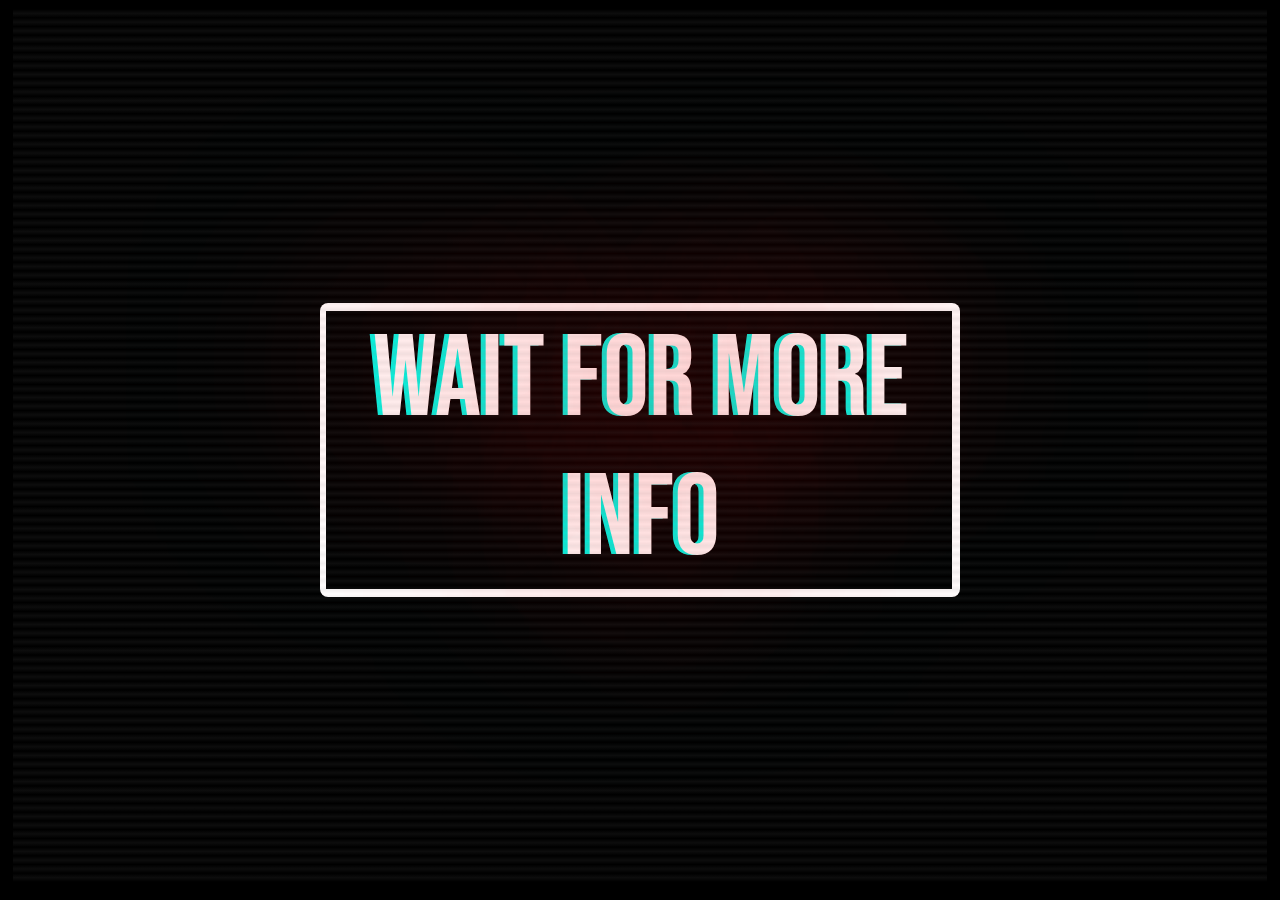
<file: glitch.html>
<!DOCTYPE html>
<html lang="en">
<head>
    <meta charset="UTF-8">
    <meta name="viewport" content="width=device-width, initial-scale=1.0">
    <link rel="stylesheet" href="style.css">
    <title>S 21</title>
</head>
<body>
    <div class="container">
        <div class="glitch" data-text="WAIT FOR MORE INFO">WAIT FOR MORE INFO</div>
        <div class="glow">WAIT FOR MORE INFO</div>
    </div>
    <div class="scanlines"></div>
</body>
<script src="script.js"></script>
</html>
</file>
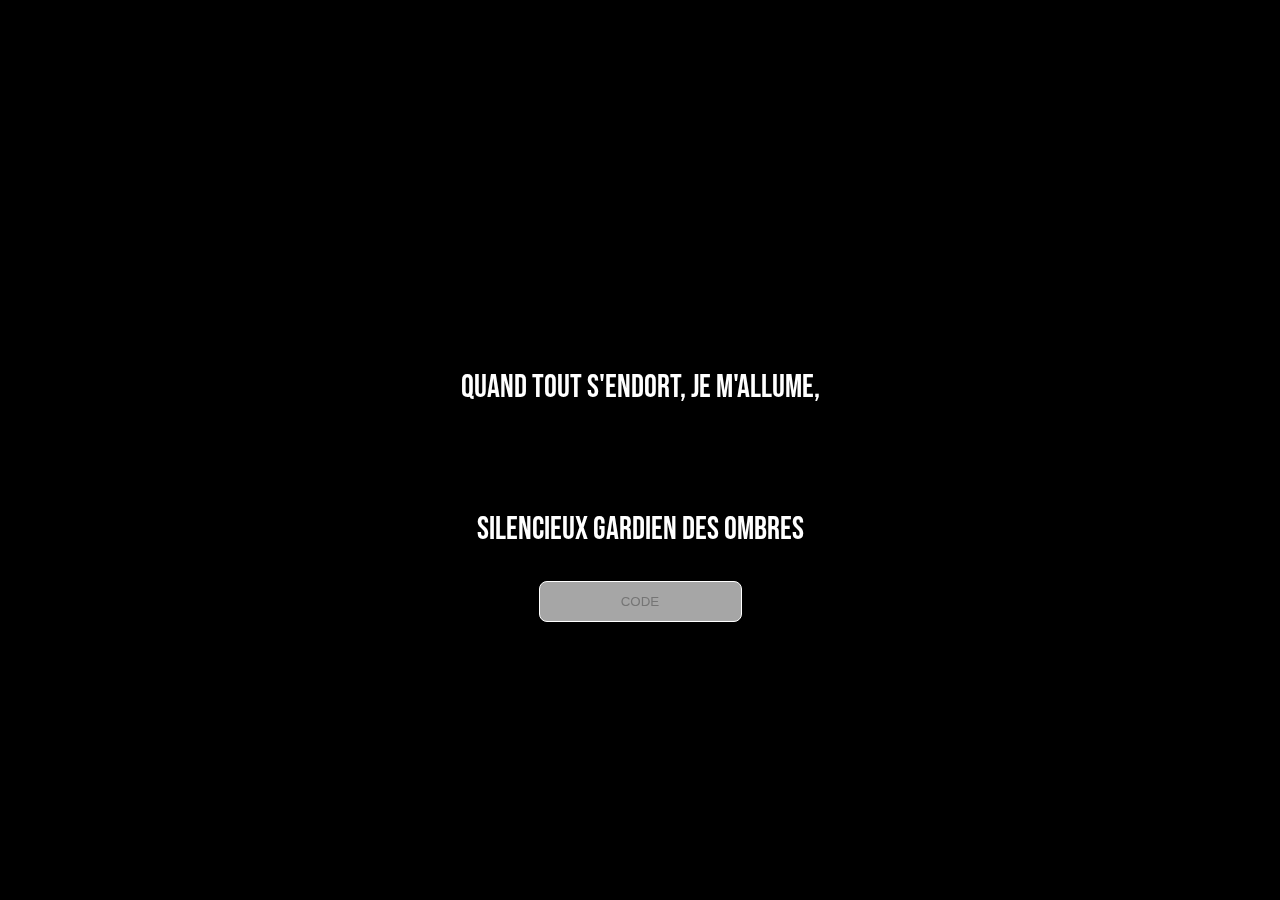
<file: step15.html>
<!DOCTYPE html>
<html lang="en">
<head>
    <meta charset="UTF-8">
    <meta name="viewport" content="width=device-width, initial-scale=1.0">
    <link rel="stylesheet" href="style.css">
    <link rel="stylesheet" href="lamp.css">
    <title>LAMPADAIRE</title>
</head>
<body>
    <canvas id="canvas"></canvas>
<div id="titles"></div>
<script type="x-shader/x-vertex">#version 300 es
  #ifdef GL_FRAGMENT_PRECISION_HIGH
  precision highp float;
  #else
  precision mediump float;
  #endif

  in vec2 position;

  void main(void) {
    gl_Position = vec4(position, 0, 1);
  }
</script>
<script type="x-shader/x-fragment">#version 300 es
  /*********
  * made by Matthias Hurrle (@atzedent)
  */

  #ifdef GL_FRAGMENT_PRECISION_HIGH
  precision highp float;
  #else
  precision mediump float;
  #endif

  out vec4 fragColor;

  uniform vec2 resolution;
  uniform float time;
  uniform float fade;

  #define T time
  #define S smoothstep

  #define TAU 6.2831853

  float rnd(vec2 p) {
    return fract(sin(dot(p, p.yx + vec2(1234, 2345))) * 345678.);
  }

  vec3 grid(vec2 uv) {
    vec3 col = vec3(0);

    float n = 1.2;
    vec2 g = abs(mod(uv, n) - .5 * n);

    col = mix(vec3(1), vec3(0), S(.08, .0, min(g.x, g.y)));
    col = min(col, mix(vec3(1), vec3(0), .125));

    return col;
  }

  void main(void) {
    vec2 uv = (
      gl_FragCoord.xy - .5 * resolution
    ) / min(resolution.x, resolution.y);
    uv *= 48.7;
    vec3 col = grid(uv);

    float
    d = length(vec2(log(length(uv)) - T * .5, atan(abs(uv.y), abs(uv.y)) / TAU));
    d = sin(d * dot(col, col)) - .05;
    d = abs(d);
    d = pow(.3 / d, .75);

    d = max(.0, d * mix(.75, 1., rnd(uv)));

    col *= mix(d, 1., 1. - min(1., S(.7, .8, T * .4)));

    col = mix(col, vec3(.01, .05, .052), .75);
    col = mix(col, vec3(1), S(.9, 1., fade * fade));
    col = mix(col, vec3(0), 1. - min(1., S(.5, .8, T * .4)));

    fragColor = vec4(col, 1);
  }
</script>
<div class="step15">
  <p class="lamp">Quand tout s'endort, je m'allume,</p>
  <br>
  <p class="lamp">Silencieux gardien des ombres</p>
  <input type="text" class="js-inputStep15" name="lettre" id="" placeholder="CODE">
</div>

</body>
<script src="lamp.js"></script>
<script src="script.js"></script>
</html>
</file>
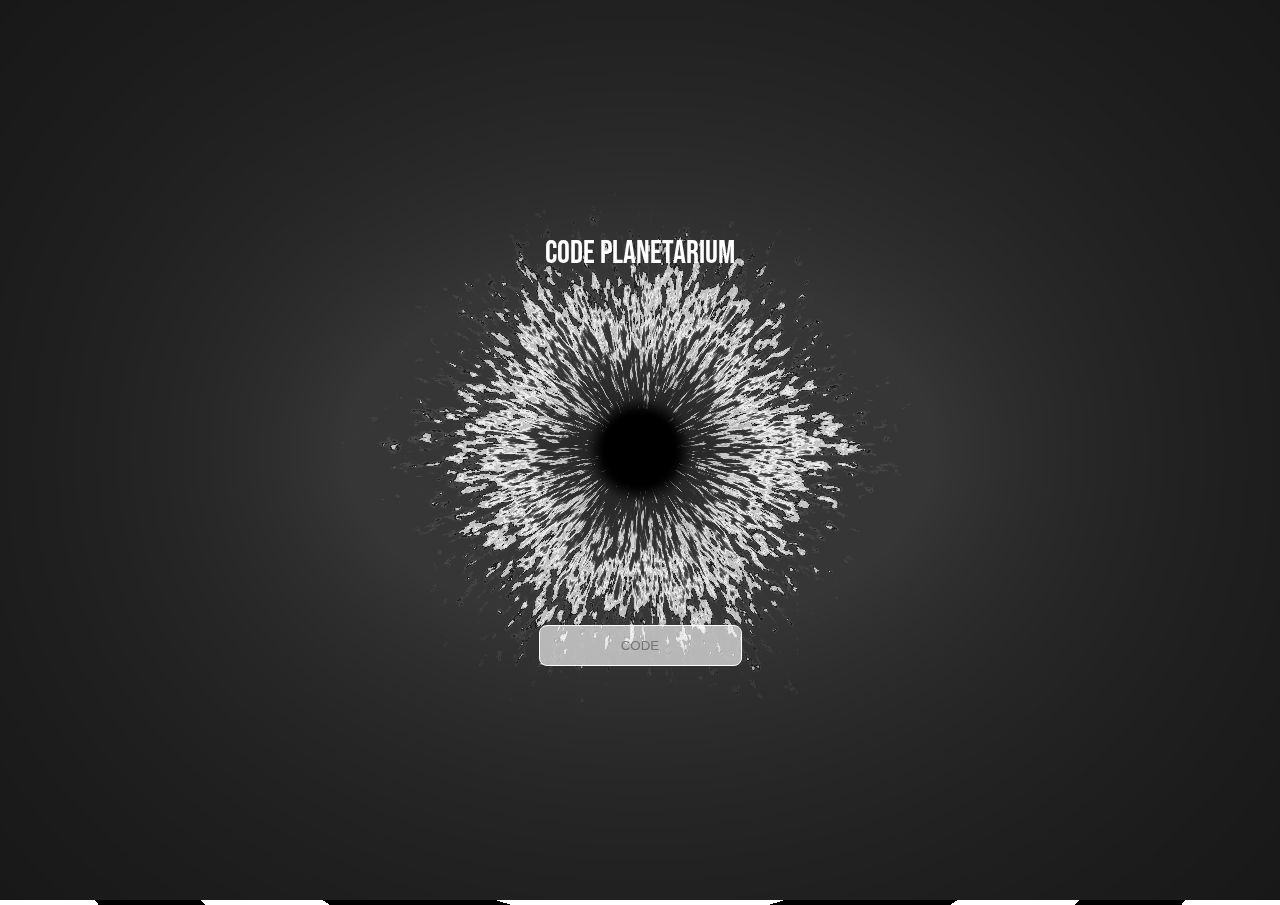
<file: step3.html>
<!DOCTYPE html>
<html lang="fr">
<head>
    <meta charset="UTF-8">
    <meta name="viewport" content="width=device-width, initial-scale=1.0, maximum-scale=1.0">
    <link rel="stylesheet" href="style.css">
    <link rel="stylesheet" href="planet.css">
    <title>21 Sandro</title>
</head>
<body>
    <canvas id="canvas"></canvas>
    <div class="step3">
        <p class="plane">CODE PLANETARIUM</p>
        <input type="text" class="js-inputStep3" name="lettre" id="" placeholder="CODE">
    </div>
</body>
<script src="script.js"></script>
<script src="planet.js"></script>
</html>
</file>
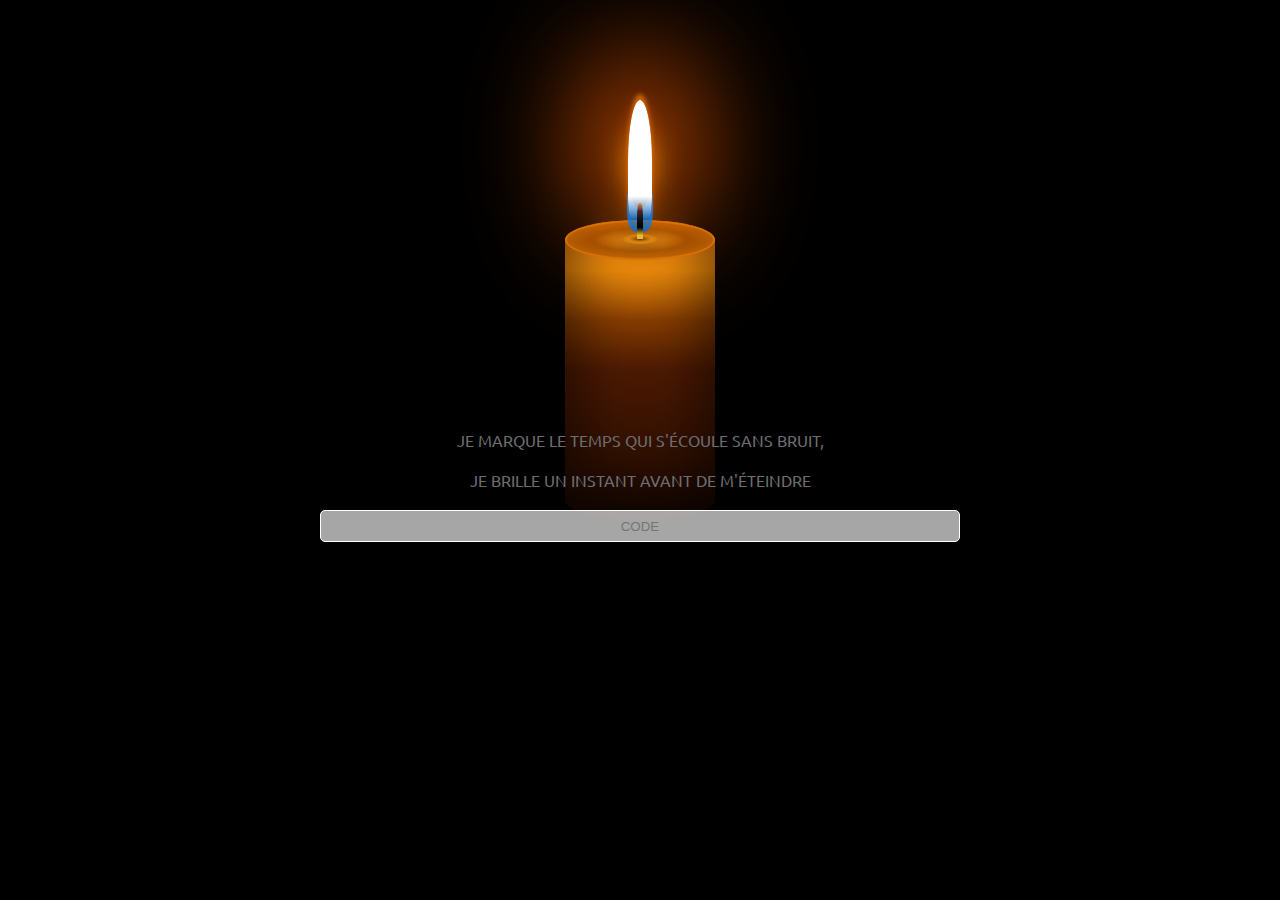
<file: step35.html>
<!DOCTYPE html>
<html lang="fr">
<head>
    <meta charset="UTF-8">
    <meta name="viewport" content="width=device-width, initial-scale=1.0">
    <link rel="stylesheet" href="style.css">
    <link rel="stylesheet" href="candle.css">
    <title>21 Sandro</title>
</head>
<body>
    <div class="holder">
        <div class="candle">
          <div class="blinking-glow"></div>
          <div class="thread"></div>
          <div class="glow"></div>
          <div class="flame"></div>
        </div>
    </div>
    <div class="textdiv">
        <p style="text-align: center;">JE MARQUE LE TEMPS QUI S'ÉCOULE SANS BRUIT,</p>
        <p style="text-align: center;">JE BRILLE UN INSTANT AVANT DE M'ÉTEINDRE</p>
        <input type="text" class="js-inputStep35" name="lettre" id="" placeholder="CODE" style="margin-left: 50%;translate: -50%;">
    </div>
</body>
<script src="script.js"></script>
</html>
</file>
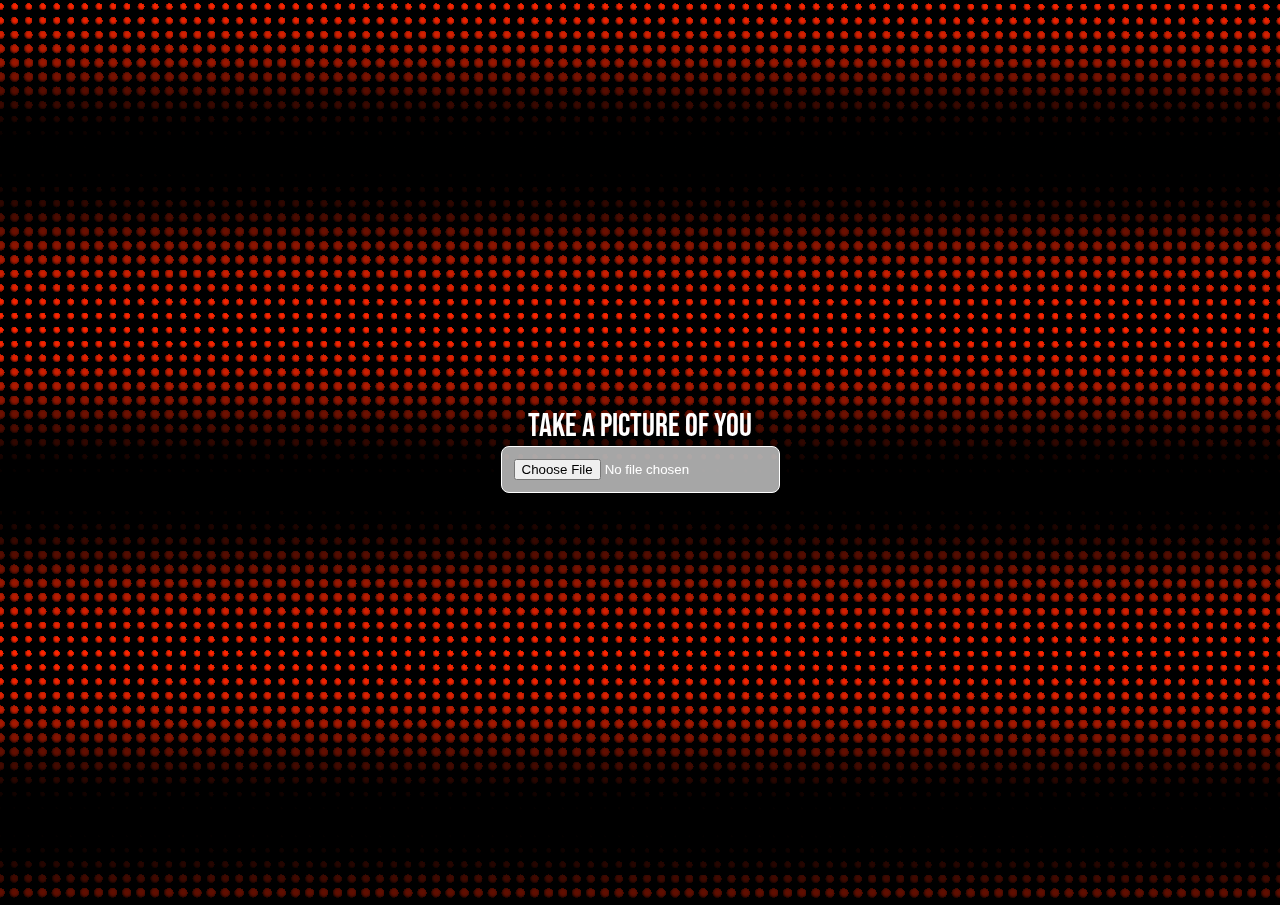
<file: step37.html>
<!DOCTYPE html>
<html lang="fr">
<head>
    <meta charset="UTF-8">
    <meta name="viewport" content="width=device-width, initial-scale=1.0">
    <link rel="stylesheet" href="style.css">
    <link rel="stylesheet" href="furtive.css">
    <title>21 Sandro</title>
</head>
<body>
    <canvas id="canvas"></canvas>
    <div class="step3 step37">
        <p class="plane">TAKE A PICTURE OF YOU</p>
        <input type="file" class="js-inputStep37" name="lettre" id="" placeholder="CODE">
    </div>
</body>
<script src="script.js"></script>
<script src="furtive.js"></script>
</html>
</file>
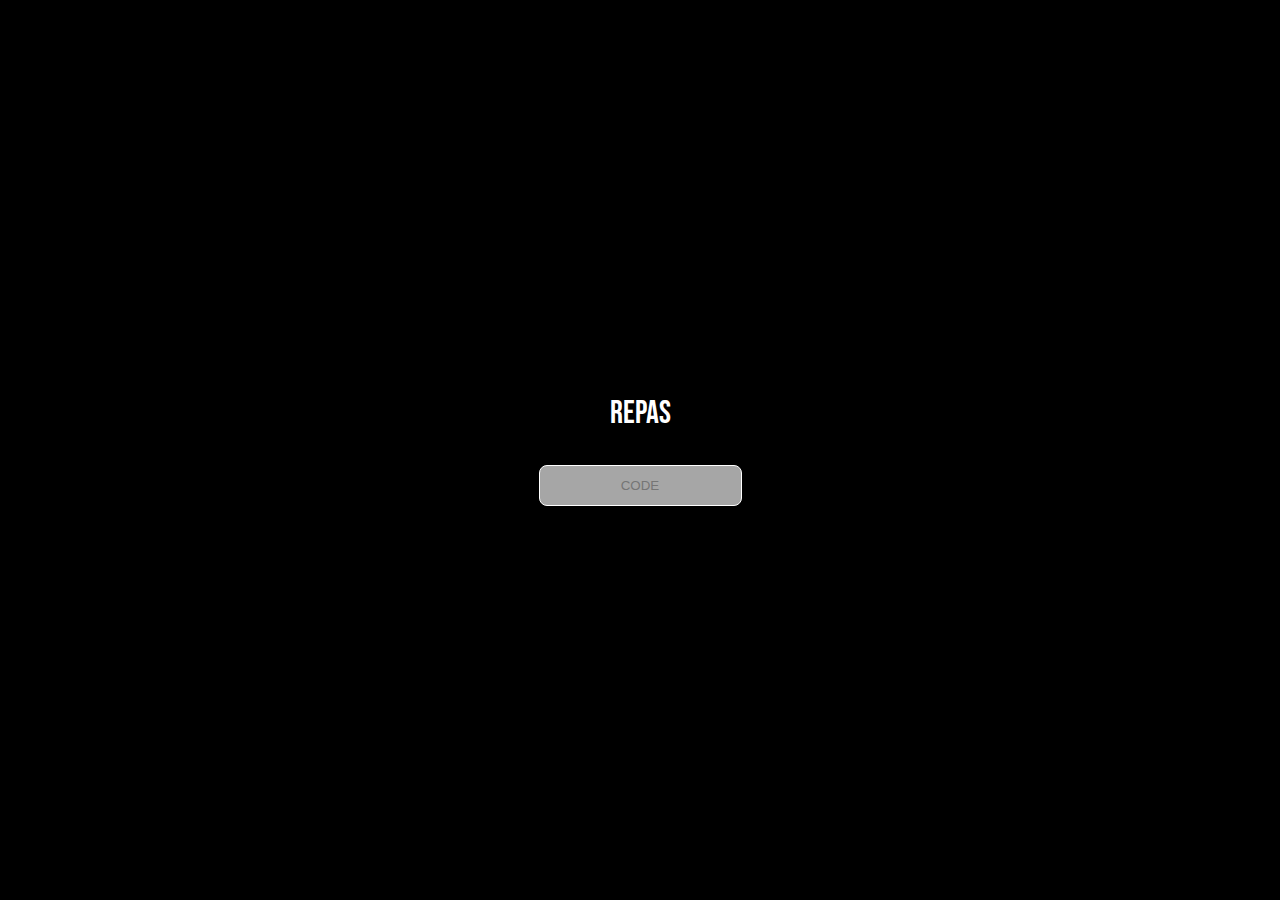
<file: step4.html>
<!DOCTYPE html>
<html lang="fr">
<head>
    <meta charset="UTF-8">
    <meta name="viewport" content="width=device-width, initial-scale=1.0">
    <link rel="stylesheet" href="style.css">
    <title>21 Sandro</title>
</head>
<body>
    <div class="step4">
        <p class="plane">REPAS</p>
        <input type="text" class="js-inputStep4" name="lettre" id="" placeholder="CODE">
    </div>
</body>
<script src="script.js"></script>
</html>
</file>
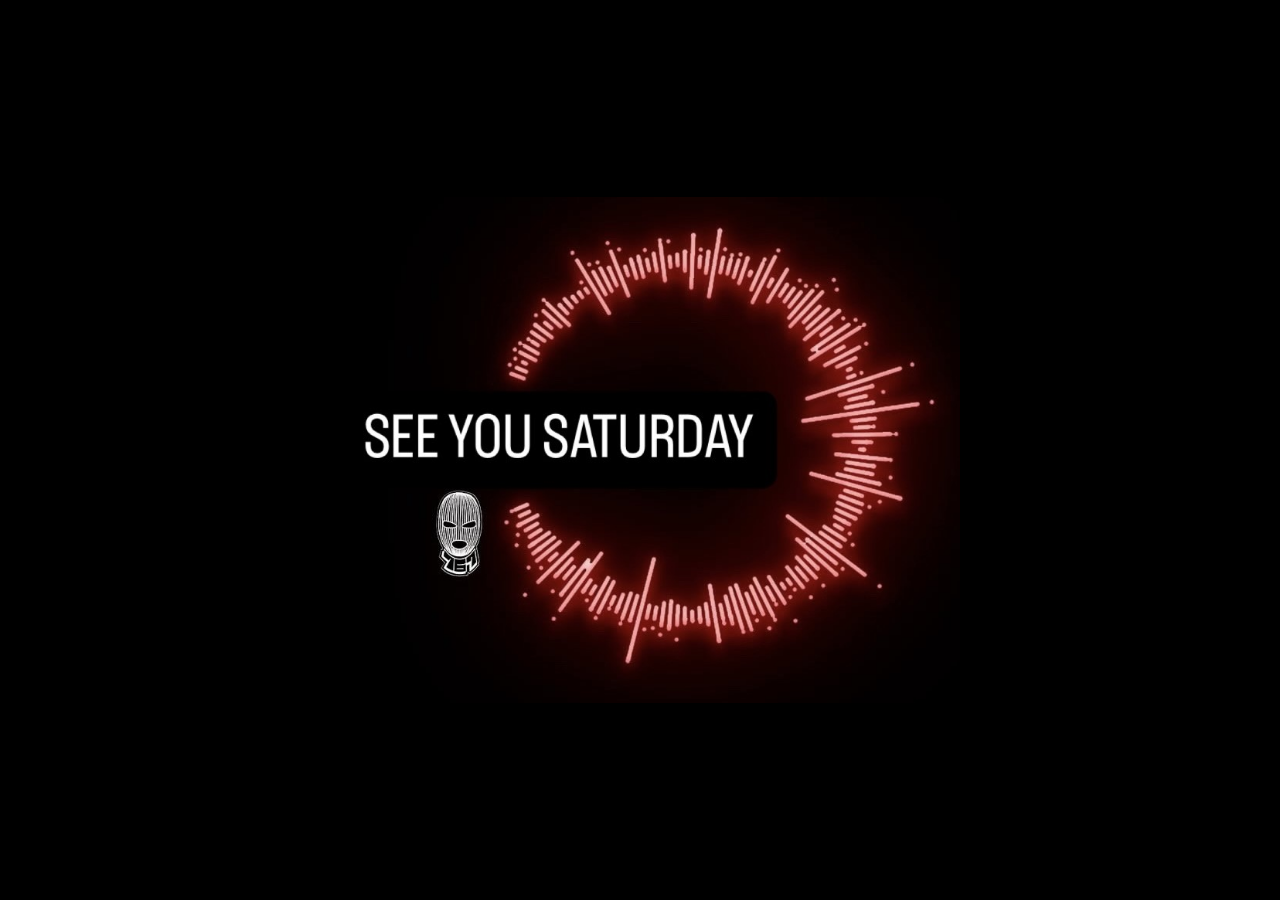
<file: step41.html>
<!DOCTYPE html>
<html lang="en">
<head>
    <meta charset="UTF-8">
    <meta name="viewport" content="width=device-width, initial-scale=1.0">
    <link rel="stylesheet" href="style.css">
    <link rel="stylesheet" href="glitch.css">
    <title>S 21</title>
</head>
<body>
    <div class="wrap glitch">
        <img src="furtive.jpg" alt="" style="width: 50vw;border-radius: 1.5rem;">
    </div>
</body>
<script src="script.js"></script>
</html>
</file>
<file: style.css>
@import url("https://fonts.googleapis.com/css2?family=Bebas+Neue&display=swap");
* {
  margin: 0;
  padding: 0;
  box-sizing: border-box;
}

.bebas-neue-regular {
  font-family: "Bebas Neue", sans-serif;
  font-weight: 400;
  font-style: normal;
}

body {
  background-color: #000;
  font-family: "Bebas Neue", sans-serif;
  font-weight: 400;
  font-style: normal;
}
body .container {
  position: absolute;
  top: 50%;
  left: 50%;
  background-color: white;
  padding: 8px 8px;
  border-radius: 0.5rem;
  color: #000;
}
body .textfind {
  position: absolute;
  left: 50%;
  translate: -50%;
  top: 5vh;
  font-size: 1.5rem;
  width: 90vw;
  color: #fff;
}
body input {
  background-color: rgba(255, 255, 255, 0.6509803922);
  border: 1px solid #fff;
  color: #fff;
  border-radius: 0.5rem;
  padding: 0.75rem;
  text-align: center;
  pointer-events: all;
  z-index: 1000000000000000000000;
}
body .videoYT {
  position: absolute;
  display: flex;
  justify-content: center;
  align-items: center;
  background-color: #000;
  width: 100vw;
  height: 100vh;
}
body .videoYT iframe {
  display: flex;
  justify-content: center;
  align-items: center;
  background-color: #000;
  width: 99dvw;
  height: 99dvh;
}
body .step15 {
  padding-top: 10vh;
}
body .setp1, body .step3, body .step4, body .step15 {
  display: flex;
  flex-direction: column;
  gap: 2rem;
  justify-content: center;
  align-items: center;
  color: #fff;
  width: 100vw;
  height: 100vh;
  font-size: 2rem;
}
body .setp1 .lamp, body .step3 .lamp, body .step4 .lamp, body .step15 .lamp {
  position: relative;
  color: white;
  text-align: center;
  font-size: 2rem;
  max-width: 60vw;
}
body .js-inputTeuf {
  background-color: transparent;
  border: 1px solid #fff;
  color: #fff;
  border-radius: 0.5rem;
  padding: 0.75rem;
  text-align: center;
  margin-left: 50%;
  translate: -50%;
}
body .popUp {
  background-color: #000;
  top: 0;
  position: absolute;
  display: flex;
  flex-direction: column;
  gap: 2rem;
  justify-content: center;
  align-items: center;
  color: #fff;
  width: 100vw;
  height: 100vh;
  font-size: 2rem;
}
body .step2 {
  display: flex;
  flex-direction: column;
  gap: 2rem;
  justify-content: center;
  align-items: center;
  color: #fff;
  width: 100vw;
  height: 100vh;
  font-size: 2rem;
  position: absolute;
  top: 0;
  opacity: 0;
}
body .step2 .def {
  margin-bottom: 1rem;
  color: #fff;
  text-align: center;
  font-size: 1rem;
  width: 80vw;
}
body .step3 {
  gap: 22rem !important;
  position: absolute;
  top: 0;
}
body .newText {
  position: absolute;
  top: 30vh;
  translate: 0 -50%;
}
body .step37 {
  gap: 0 !important;
}
body .music {
  position: absolute;
  left: 50%;
  translate: -50%;
  top: 10vh;
  width: 40vw;
}
body .videoYTEtoile {
  width: 100vw;
  height: 100vh;
  display: flex;
  flex-direction: column;
  justify-content: center;
  align-items: center;
  background-color: #1b1b1b;
  gap: 1rem;
}
body .videoYTEtoile iframe {
  border-radius: 0.1rem;
  width: 90dvw;
}
body .wait {
  width: 100vw;
  height: 100vh;
  color: #fff;
  background-color: #000;
  padding: 1rem;
  text-transform: uppercase;
  font-size: 2rem;
  display: flex;
  justify-content: center;
  align-items: center;
  background: black;
  font-family: "Oswald", sans-serif;
  font-style: italic;
}
body .btnnext {
  background-color: transparent;
  color: #fff;
  border: 1px solid #fff;
  border-radius: 0.5rem;
  padding: 0.5rem 1rem;
}
body .newText {
  color: #fff;
  font-size: 2rem;
  text-align: center;
  font-family: "Oswald", sans-serif;
  font-style: italic;
  font-weight: bold;
  text-transform: uppercase;
  font-weight: bold;
  margin-top: 50vh;
  translate: 0 -50%;
  transition: color 0.5s;
}
body .newText:hover {
  color: #000;
  text-decoration-color: #000;
}

.container {
  position: absolute;
  transform: translate(-50%, -50%);
  top: 50%;
  left: 50%;
}

.glitch, .glow {
  color: rgb(255, 255, 255);
  position: relative;
  font-size: 9vw;
  animation: glitch 5s 5s infinite;
  text-align: center;
}

.glitch::before, .glow::before {
  content: attr(data-text);
  position: absolute;
  left: -2px;
  text-shadow: -5px 0 #ff0000;
  background: black;
  overflow: hidden;
  top: 0;
  animation: noise-1 3s linear infinite alternate-reverse, glitch 5s 5.05s infinite;
}

.glitch::after, .glow::after {
  content: attr(data-text);
  position: absolute;
  left: 2px;
  text-shadow: -5px 0 #00ffec;
  background: black;
  overflow: hidden;
  top: 0;
  animation: noise-2 3s linear infinite alternate-reverse, glitch 5s 5s infinite;
}

@keyframes glitch {
  1% {
    transform: rotateX(10deg) skewX(90deg);
  }
  2% {
    transform: rotateX(0deg) skewX(0deg);
  }
}
@keyframes noise-1 {
  3.3333333333% {
    clip-path: inset(97px 0 3px 0);
  }
  6.6666666667% {
    clip-path: inset(69px 0 14px 0);
  }
  10% {
    clip-path: inset(29px 0 42px 0);
  }
  13.3333333333% {
    clip-path: inset(58px 0 14px 0);
  }
  16.6666666667% {
    clip-path: inset(76px 0 21px 0);
  }
  20% {
    clip-path: inset(11px 0 68px 0);
  }
  23.3333333333% {
    clip-path: inset(56px 0 12px 0);
  }
  26.6666666667% {
    clip-path: inset(61px 0 19px 0);
  }
  30% {
    clip-path: inset(89px 0 7px 0);
  }
  33.3333333333% {
    clip-path: inset(71px 0 24px 0);
  }
  36.6666666667% {
    clip-path: inset(97px 0 2px 0);
  }
  40% {
    clip-path: inset(85px 0 11px 0);
  }
  43.3333333333% {
    clip-path: inset(27px 0 49px 0);
  }
  46.6666666667% {
    clip-path: inset(26px 0 52px 0);
  }
  50% {
    clip-path: inset(29px 0 15px 0);
  }
  53.3333333333% {
    clip-path: inset(2px 0 77px 0);
  }
  56.6666666667% {
    clip-path: inset(72px 0 26px 0);
  }
  60% {
    clip-path: inset(67px 0 30px 0);
  }
  63.3333333333% {
    clip-path: inset(4px 0 64px 0);
  }
  66.6666666667% {
    clip-path: inset(73px 0 9px 0);
  }
  70% {
    clip-path: inset(8px 0 31px 0);
  }
  73.3333333333% {
    clip-path: inset(18px 0 46px 0);
  }
  76.6666666667% {
    clip-path: inset(55px 0 7px 0);
  }
  80% {
    clip-path: inset(77px 0 20px 0);
  }
  83.3333333333% {
    clip-path: inset(35px 0 13px 0);
  }
  86.6666666667% {
    clip-path: inset(92px 0 7px 0);
  }
  90% {
    clip-path: inset(9px 0 53px 0);
  }
  93.3333333333% {
    clip-path: inset(26px 0 67px 0);
  }
  96.6666666667% {
    clip-path: inset(39px 0 27px 0);
  }
  100% {
    clip-path: inset(18px 0 64px 0);
  }
}
@keyframes noise-2 {
  0% {
    clip-path: inset(86px 0 13px 0);
  }
  3.3333333333% {
    clip-path: inset(76px 0 6px 0);
  }
  6.6666666667% {
    clip-path: inset(48px 0 48px 0);
  }
  10% {
    clip-path: inset(49px 0 52px 0);
  }
  13.3333333333% {
    clip-path: inset(83px 0 5px 0);
  }
  16.6666666667% {
    clip-path: inset(4px 0 78px 0);
  }
  20% {
    clip-path: inset(92px 0 2px 0);
  }
  23.3333333333% {
    clip-path: inset(43px 0 15px 0);
  }
  26.6666666667% {
    clip-path: inset(74px 0 9px 0);
  }
  30% {
    clip-path: inset(38px 0 42px 0);
  }
  33.3333333333% {
    clip-path: inset(94px 0 3px 0);
  }
  36.6666666667% {
    clip-path: inset(33px 0 14px 0);
  }
  40% {
    clip-path: inset(56px 0 42px 0);
  }
  43.3333333333% {
    clip-path: inset(95px 0 6px 0);
  }
  46.6666666667% {
    clip-path: inset(38px 0 29px 0);
  }
  50% {
    clip-path: inset(68px 0 24px 0);
  }
  53.3333333333% {
    clip-path: inset(56px 0 12px 0);
  }
  56.6666666667% {
    clip-path: inset(47px 0 5px 0);
  }
  60% {
    clip-path: inset(63px 0 13px 0);
  }
  63.3333333333% {
    clip-path: inset(68px 0 16px 0);
  }
  66.6666666667% {
    clip-path: inset(99px 0 2px 0);
  }
  70% {
    clip-path: inset(82px 0 18px 0);
  }
  73.3333333333% {
    clip-path: inset(48px 0 35px 0);
  }
  76.6666666667% {
    clip-path: inset(63px 0 35px 0);
  }
  80% {
    clip-path: inset(78px 0 3px 0);
  }
  83.3333333333% {
    clip-path: inset(3px 0 64px 0);
  }
  86.6666666667% {
    clip-path: inset(66px 0 4px 0);
  }
  90% {
    clip-path: inset(86px 0 7px 0);
  }
  93.3333333333% {
    clip-path: inset(45px 0 5px 0);
  }
  96.6666666667% {
    clip-path: inset(79px 0 22px 0);
  }
  100% {
    clip-path: inset(3px 0 20px 0);
  }
}
.scanlines {
  overflow: hidden;
  mix-blend-mode: difference;
}

.scanlines::before {
  content: "";
  position: absolute;
  width: 98%;
  height: 97%;
  top: 1%;
  left: 1%;
  background: repeating-linear-gradient(to bottom, transparent 0%, rgba(255, 255, 255, 0.05) 0.5%, transparent 1%);
  animation: fudge 7s ease-in-out alternate infinite;
}

@keyframes fudge {
  from {
    transform: translate(0px, 0px);
  }
  to {
    transform: translate(0px, 2%);
  }
}
.glow {
  text-shadow: 0 0 1000px #ff0000;
  color: transparent;
  position: absolute;
  top: 0;
}

/*# sourceMappingURL=style.css.map */
</file>
<file: lamp.css>
@import url("https://fonts.googleapis.com/css2?family=Orbitron:wght@900&display=swap");
body {
  margin: 0;
  display: grid;
  align-items: center;
  justify-content: center;
  overflow: hidden;
}

canvas {
  width: 100%;
  height: auto;
  object-fit: contain;
  pointer-events: none;
}

body > * {
  grid-column: 1/-1;
  grid-row: 1/-1;
}

div {
  display: grid;
  place-content: center;
  height: 100dvh;
  overflow: hidden;
  pointer-events: none;
}

span.zoom {
  font-size: 100vmin;
}

span.slide {
  position: relative;
  isolation: isolate;
  animation: glow 3.5s linear;
  animation-delay: 250ms;
}

span.slide::after {
  content: attr(data-text);
  position: absolute;
  inset: 0;
  -webkit-text-stroke: 0.2em #000;
  z-index: -1;
}

span.paper {
  --color: #000;
  --tr-start: 0 800px;
  color: var(--color);
  translate: 0;
  scale: 2;
  opacity: 0;
  filter: drop-shadow(2px 2px 2px var(--color)) invert(0.2);
  animation: appear 1.5s cubic-bezier(0.9, 0, 0.77, 1.18);
  animation-delay: 300ms;
}

span.paper:nth-of-type(even) {
  --tr-start: -1400px 0;
  --color: #f33;
}

@keyframes appear {
  0% {
    translate: var(--tr-start);
    opacity: 0;
  }
  5% {
    opacity: 0;
  }
  15% {
    opacity: 1;
  }
  20% {
    translate: 0;
    opacity: 1;
  }
  50% {
    opacity: 1;
  }
  80% {
    translate: 0;
    opacity: 0.1;
  }
  85% {
    translate: 400px 0;
  }
  90% {
    opacity: 0;
  }
  95% {
    translate: 400px 0;
    opacity: 0;
  }
  100% {
    translate: 400px 0;
  }
}
@keyframes glow {
  0% {
    scale: 0.125;
    translate: 800px 0;
    opacity: 0;
  }
  5% {
    opacity: 1;
  }
  10% {
    translate: 0;
    opacity: 1;
  }
  95% {
    scale: 4;
    opacity: 0;
  }
  100% {
    scale: 4;
    opacity: 0;
  }
}
@keyframes grow {
  0% {
    scale: 0.0125;
    opacity: 0;
  }
  36% {
    opacity: 1;
  }
  95% {
    opacity: 0;
  }
  100% {
    scale: 3;
    opacity: 0;
    letter-spacing: 2em;
  }
}

/*# sourceMappingURL=lamp.css.map */
</file>
<file: planet.css>
* {
    box-sizing: border-box;
  }
  
  html, body {
    margin: 0;
    min-height: 100vh;
    overflow: hidden;
    
    background:
    repeating-radial-gradient(
    circle at center,
      #000 0 10%,
      #fff 10% 20%
    );
    
    touch-action: none;
    -webkit-touch-callout: none;
    -webkit-text-size-adjust: none;
    -webkit-user-select: none;
  }
  
  canvas {
    width: 100%;
    height: auto;
    object-fit: contain;
      -webkit-filter: grayscale(100%); /* Safari 6.0 - 9.0 */
    filter: grayscale(100%);
  }
</file>
<file: candle.css>
@import url('https://fonts.googleapis.com/css?family=Ubuntu:400,400i,700,700i');


*, *:before, *:after {
	margin: 0;
	padding: 0;
	word-break: break-all;
  box-sizing: border-box;
  scroll-behavior: smooth;
}

html {
  font-size: 10px;
}

body {
	font-family: 'Ubuntu', sans-serif;
	color: #6e6e6e;
	font-size: 1.6rem;
  background: black;
}

header, footer {
  display: block;
}

a, a:link, a:visited {
  text-decoration: none;
}

img {
	border: 0;
}

ul {
	list-style: none;
}

.center {
  width: 1170px;
  margin: 20px auto 0;
}

.holder {
  margin: 12rem auto 0;
  width: 150px;
  height: 400px;
  position: relative;
}

.holder *, .holder *:before, .holder *:after {
  position: absolute;
  content: "";
}

.candle {
  bottom: 0;
  width: 150px;
  height: 300px;
  border-radius: 150px / 40px;
  box-shadow: inset 20px -30px 50px 0 rgba(0, 0, 0, 0.4), inset -20px 0 50px 0 rgba(0, 0, 0, 0.4);
  background: #190f02;
  background: linear-gradient(#e48825, #e78e0e, #833c03, #4c1a03 50%, #1c0900);
}

.candle:before {
  width: 100%;
  height: 40px;
  border-radius: 50%;
  border: 2px solid #d47401;
  background: #b86409;
  background: radial-gradient(#eaa121, #8e4901 45%, #b86409 80%);
}

.candle:after {
  width: 34px;
  height: 10px;
  left: 50%;
  transform: translateX(-50%);
  border-radius: 50%;
  top: 14px;
  box-shadow: 0 0 20px 0 rgba(0, 0, 0, 0.5);
  background: radial-gradient(rgba(0, 0, 0, 0.6), transparent 45%);
}

.thread {  
  width: 6px;
  height: 36px;
  top: -17px;
  left: 50%;
  z-index: 1;
  border-radius: 40% 40% 0 0;
  transform: translateX(-50%);
  background: #121212;
  background: linear-gradient(#d6994a, #4b232c, #121212, black, #e8bb31 90%);
}

.flame {
  width: 24px;
  height: 120px;
  left: 50%;
  transform-origin: 50% 100%;
  transform: translateX(-50%);
  bottom: 100%;
  border-radius: 50% 50% 20% 20%;
  background: rgba(255, 255, 255, 1);
  background: linear-gradient(white 80%, transparent);
  animation: moveFlame 6s linear infinite, enlargeFlame 5s linear infinite;
}

.flame:before {
  width: 100%;
  height: 100%;
  border-radius: 50% 50% 20% 20%;
  box-shadow: 0 0 15px 0 rgba(247, 93, 0, .4), 0 -6px 4px 0 rgba(247, 128, 0, .7);
}

@keyframes moveFlame {
  0%, 100% {
    transform: translateX(-50%) rotate(-2deg);
  }
  50% {
    transform: translateX(-50%) rotate(2deg);
  }
}

@keyframes enlargeFlame {
  0%, 100% {
    height: 120px;
  }
  50% {
    height: 140px;
  }
}

.glow {
  width: 26px;
  height: 60px;
  border-radius: 50% 50% 35% 35%;
  left: 50%;
  top: -48px;
  transform: translateX(-50%);
  background: rgba(0, 133, 255, .7);
  box-shadow: 0 -40px 30px 0 #dc8a0c, 0 40px 50px 0 #dc8a0c, inset 3px 0 2px 0 rgba(0, 133, 255, .6), inset -3px 0 2px 0 rgba(0, 133, 255, .6);
}

.glow:before {
  width: 70%;
  height: 60%;
  left: 50%;
  transform: translateX(-50%);
  bottom: 0;
  border-radius: 50%;
  background: rgba(0, 0, 0, 0.35);
}

.blinking-glow {
  width: 100px;
  height: 180px;
  left: 50%;
  top: -55%;
  transform: translateX(-50%);
  border-radius: 50%;
  background: #ff6000;
  filter: blur(60px);
  animation: blinkIt .1s infinite;
}

@keyframes blinkIt {
  50% { opacity: .8;}
}

.textdiv {
    margin-top: -10vh;
    z-index: 9999999;
    position: relative;
    gap: 2rem;
    display: flex;
    flex-direction: column;
}
</file>
<file: furtive.css>
* {
    box-sizing: border-box;
  }
  
  html,
  body {
    position: relative;
    margin: 0;
    min-height: 100vh;
    overflow: hidden;
  
    background: repeating-radial-gradient(
      circle at center,
      #000 0 10%,
      #000 10% 20%
    );
  
    touch-action: none;
  }
  
  canvas {
    width: 100%;
    height: auto;
    object-fit: contain;
    filter: hue-rotate(90deg);
  }
</file>
<file: glitch.css>
@import url(https://maxcdn.bootstrapcdn.com/font-awesome/4.5.0/css/font-awesome.min.css);
@import url(https://fonts.googleapis.com/css?family=Exo+2:300,400,500,600);
body {
  font-family: "Varela", sans-serif;
  overflow: hidden;
}

.wrap {
  background: black url(https://s3-us-west-2.amazonaws.com/s.cdpn.io/106403/glitch-bg.png) center center no-repeat;
  background-size: contain;
  height: 100vh;
  display: flex;
  align-items: center;
  justify-content: center;
}

.glitch {
  font-family: "Exo 2", sans-serif;
  font-weight: 600;
  color: white;
  font-size: 50px;
  position: relative;
  margin: 0 auto;
  text-shadow: 0px -5px 10px rgb(255, 255, 255), 0px 0px 5px rgba(255, 255, 255, 0), 0px 0px 10px rgba(255, 255, 255, 0), 0px 0px 15px rgba(255, 255, 255, 0), 0px 0px 20px rgba(255, 255, 255, 0);
  animation: noise-anim-2 3s infinite linear alternate-reverse, shift 4s ease-in-out infinite alternate, blur 8s ease-in-out infinite alternate;
  transform: skewX(0deg);
}

@keyframes blur {
  0%, 40%, 50%, 60%, 90%, 95%, 100% {
    text-shadow: 0px -5px 10px rgb(255, 255, 255), 0px 0px 5px rgba(255, 255, 255, 0), 0px 0px 10px rgba(255, 255, 255, 0), 2px 1px 15px rgba(100, 240, 255, 0), 0px 0px 20px rgba(255, 255, 255, 0);
  }
  45%, 75% {
    text-shadow: 0px -5px 10px rgb(255, 255, 255), 0px 0px 5px rgb(255, 255, 255), 0px 0px 10px rgb(255, 255, 255), 2px 1px 15px rgb(100, 240, 255), 0px 0px 20px rgb(255, 255, 255);
  }
  97.5% {
    text-shadow: 0px -5px 10px rgba(255, 255, 255, 0), 0px 0px 5px rgba(255, 255, 255, 0), 0px 0px 10px rgba(255, 255, 255, 0), 2px 1px 4px rgb(255, 100, 100), 0px 0px 20px rgba(255, 255, 255, 0);
  }
}
.glitch:after {
  content: attr(data-text);
  position: absolute;
  left: 3px;
  text-shadow: -1px 0 red;
  top: 0;
  color: transparent;
  background: transparent;
  overflow: hidden;
  clip: rect(0, 900px, 0, 0);
  animation: noise-anim-2 3s infinite linear alternate-reverse, shift 4s ease-in-out infinite alternate;
  transform: skewX(0deg);
  z-index: -2;
  opacity: 0.7;
}

.glitch:before {
  content: attr(data-text);
  position: absolute;
  left: 1px;
  text-shadow: -3px 0 cyan;
  top: 0;
  color: transparent;
  background: transparent;
  overflow: hidden;
  clip: rect(0, 900px, 0, 0);
  animation: noise-anim-2 3s infinite linear alternate-reverse, shift 4s ease-in-out infinite alternate;
  transform: skewX(0deg);
  z-index: -1;
  opacity: 0.8;
}

@keyframes noise-anim {
  0% {
    clip: rect(52px, 9999px, 61px, 0);
  }
  5% {
    clip: rect(77px, 9999px, 37px, 0);
  }
  10% {
    clip: rect(14px, 9999px, 45px, 0);
  }
  15% {
    clip: rect(74px, 9999px, 20px, 0);
  }
  20% {
    clip: rect(97px, 9999px, 98px, 0);
  }
  25% {
    clip: rect(23px, 9999px, 52px, 0);
  }
  30% {
    clip: rect(16px, 9999px, 69px, 0);
  }
  35% {
    clip: rect(85px, 9999px, 96px, 0);
  }
  40% {
    clip: rect(57px, 9999px, 29px, 0);
  }
  45% {
    clip: rect(54px, 9999px, 15px, 0);
  }
  50% {
    clip: rect(90px, 9999px, 53px, 0);
  }
  55% {
    clip: rect(73px, 9999px, 2px, 0);
  }
  60% {
    clip: rect(94px, 9999px, 70px, 0);
  }
  65% {
    clip: rect(17px, 9999px, 51px, 0);
  }
  70% {
    clip: rect(4px, 9999px, 88px, 0);
  }
  75% {
    clip: rect(63px, 9999px, 92px, 0);
  }
  80% {
    clip: rect(43px, 9999px, 52px, 0);
  }
  85% {
    clip: rect(46px, 9999px, 8px, 0);
  }
  90% {
    clip: rect(98px, 9999px, 80px, 0);
  }
  95% {
    clip: rect(29px, 9999px, 96px, 0);
  }
  100% {
    clip: rect(66px, 9999px, 51px, 0);
  }
}
@keyframes noise-anim-2 {
  0% {
    clip: rect(57px, 9999px, 85px, 0);
  }
  5% {
    clip: rect(59px, 9999px, 77px, 0);
  }
  10% {
    clip: rect(84px, 9999px, 77px, 0);
  }
  15% {
    clip: rect(64px, 9999px, 11px, 0);
  }
  20% {
    clip: rect(4px, 9999px, 72px, 0);
  }
  25% {
    clip: rect(99px, 9999px, 88px, 0);
  }
  30% {
    clip: rect(63px, 9999px, 49px, 0);
  }
  35% {
    clip: rect(43px, 9999px, 92px, 0);
  }
  40% {
    clip: rect(70px, 9999px, 59px, 0);
  }
  45% {
    clip: rect(74px, 9999px, 45px, 0);
  }
  50% {
    clip: rect(12px, 9999px, 6px, 0);
  }
  55% {
    clip: rect(39px, 9999px, 83px, 0);
  }
  60% {
    clip: rect(12px, 9999px, 82px, 0);
  }
  65% {
    clip: rect(89px, 9999px, 99px, 0);
  }
  70% {
    clip: rect(1px, 9999px, 29px, 0);
  }
  75% {
    clip: rect(70px, 9999px, 41px, 0);
  }
  80% {
    clip: rect(95px, 9999px, 79px, 0);
  }
  85% {
    clip: rect(74px, 9999px, 49px, 0);
  }
  90% {
    clip: rect(80px, 9999px, 37px, 0);
  }
  95% {
    clip: rect(64px, 9999px, 37px, 0);
  }
  100% {
    clip: rect(37px, 9999px, 40px, 0);
  }
}
@keyframes shift {
  0%, 40%, 44%, 58%, 61%, 65%, 69%, 73%, 100% {
    transform: skewX(0deg);
  }
  41% {
    transform: skewX(10deg);
  }
  42% {
    transform: skewX(-10deg);
  }
  59% {
    transform: skewX(40deg) skewY(10deg);
  }
  60% {
    transform: skewX(-40deg) skewY(-10deg);
  }
  63% {
    transform: skewX(10deg) skewY(-5deg);
  }
  70% {
    transform: skewX(-50deg) skewY(-20deg);
  }
  71% {
    transform: skewX(10deg) skewY(-10deg);
  }
}

/*# sourceMappingURL=glitch.css.map */
</file>
